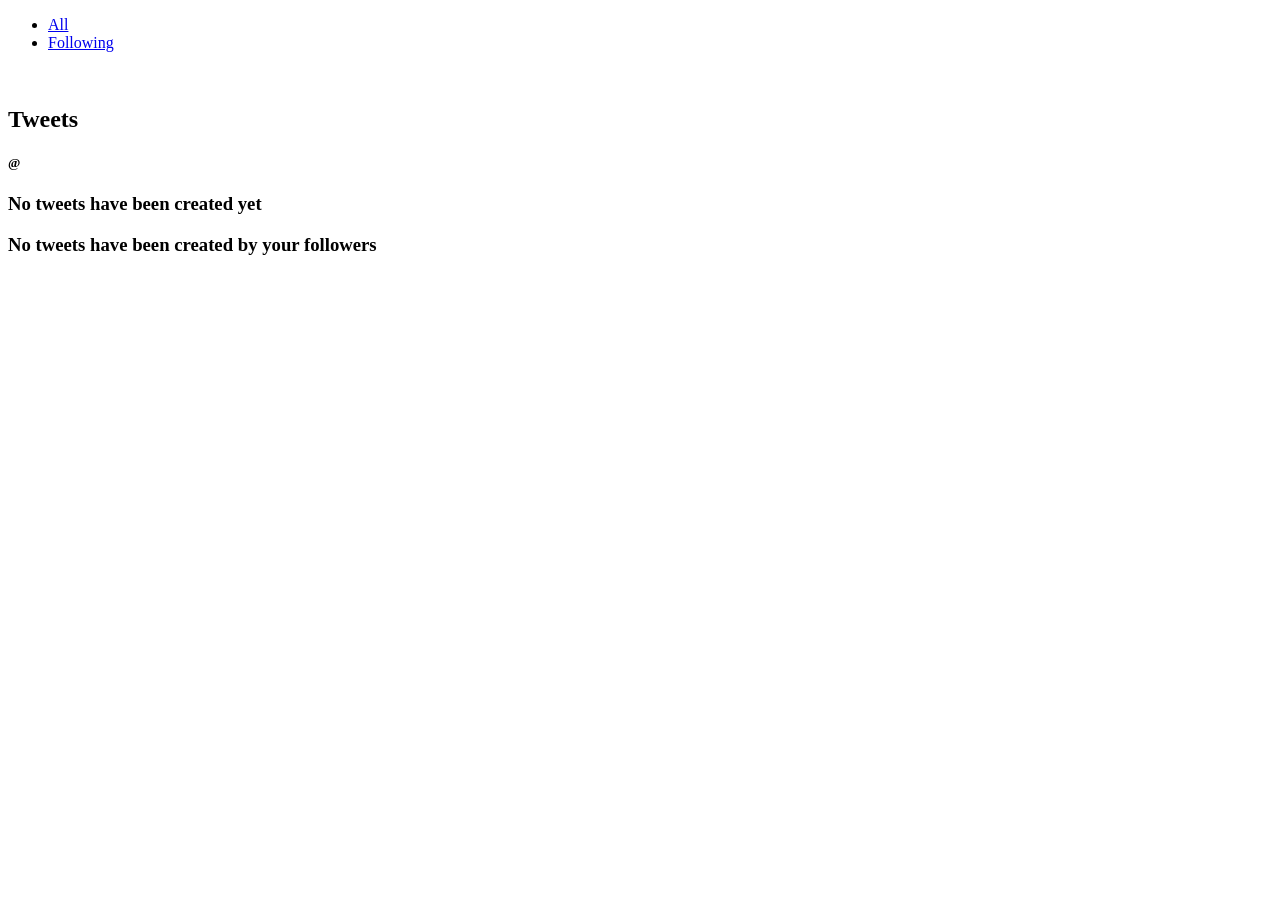
<file: demoTwitter/src/main/resources/templates/feed.html>
<!DOCTYPE html>
<html lang="en" xmlns:th="http://www.w3.org/1999/xhtml">
<head>
    <meta charset="UTF-8">
    <title>Title</title>
</head>
<body>
<div class="container">
    <div th:replace="fragments/navBar"></div>
    <ul class="nav nav-tabs">
        <li role="presentation" th:classappend="${filter == 'all' ? 'active' : '' }">
            <a href="/tweets">All</a></li>
        <li role="presentation" th:classappend="${filter == 'following' ? 'active' : '' }">
            <a href="/tweets?filter=following">Following</a></li>
    </ul><br/>
    <h2>Tweets</h2>
    <div th:each="tweet:${tweetList}">
        <h5>@<span th:text="${tweet.user.username}"></span>
            <small><span th:text="${tweet.date}"></span></small></h5>
        <p th:utext="${tweet.message}"></p>
    </div>
</div>
<div th:if="${#lists.isEmpty(tweetList) and filter == 'all'}">
    <h3>No tweets have been created yet</h3>
</div>
<div th:if="${#lists.isEmpty(tweetList) and filter == 'following'}">
    <h3>No tweets have been created by your followers</h3>
</div>
</body>
</html>
</file>
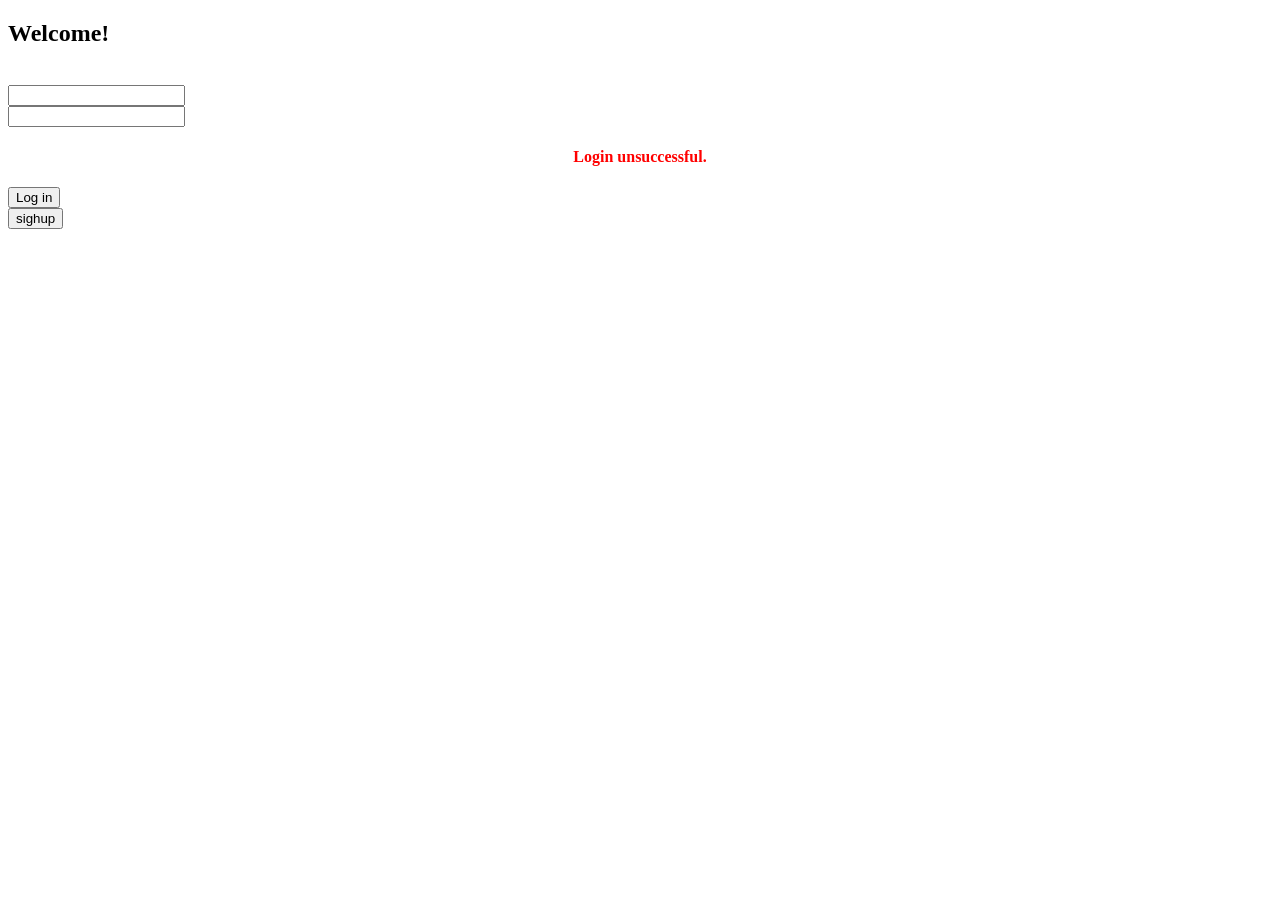
<file: demoTwitter/src/main/resources/templates/login.html>
<!DOCTYPE html>
<html xmlns:th="http://www.w3.org/1999/xhtml">
    <head>
        <title>Login</title>


    </head>
    <body>
    <div class="container">
        <div th:replace="fragments/navBar"></div>
        <h2>Welcome!</h2>
        <form th:action="@{/login}" method="post"><br/>
            <input type="text" id="username" name="username" th:placeholder="Username" class="form-control"/> <br/>
            <input type="password" th:placeholder="Password" id="password" name="password" class="form-control"/> <br/>
            <div align="center" th:if="${param.error}">
                <h4 style="color: red">Login unsuccessful.</h4>
            </div>
            <button class="btn btn-md btn-success btn-block" name="Submit" value="Login" type="Submit">Log in</button>
        </form>
        <form th:action="@{/signup}" method="get">
            <button class="btn btn-md btn-success btn-block" name="Submit" value="Login" type="Submit">sighup</button>
        </form>
    </div>


    <script src="https://ajax.googleapis.com/ajax/libs/jquery/3.1.1/jquery.min.js"></script>

    </body>
    </html>
</file>
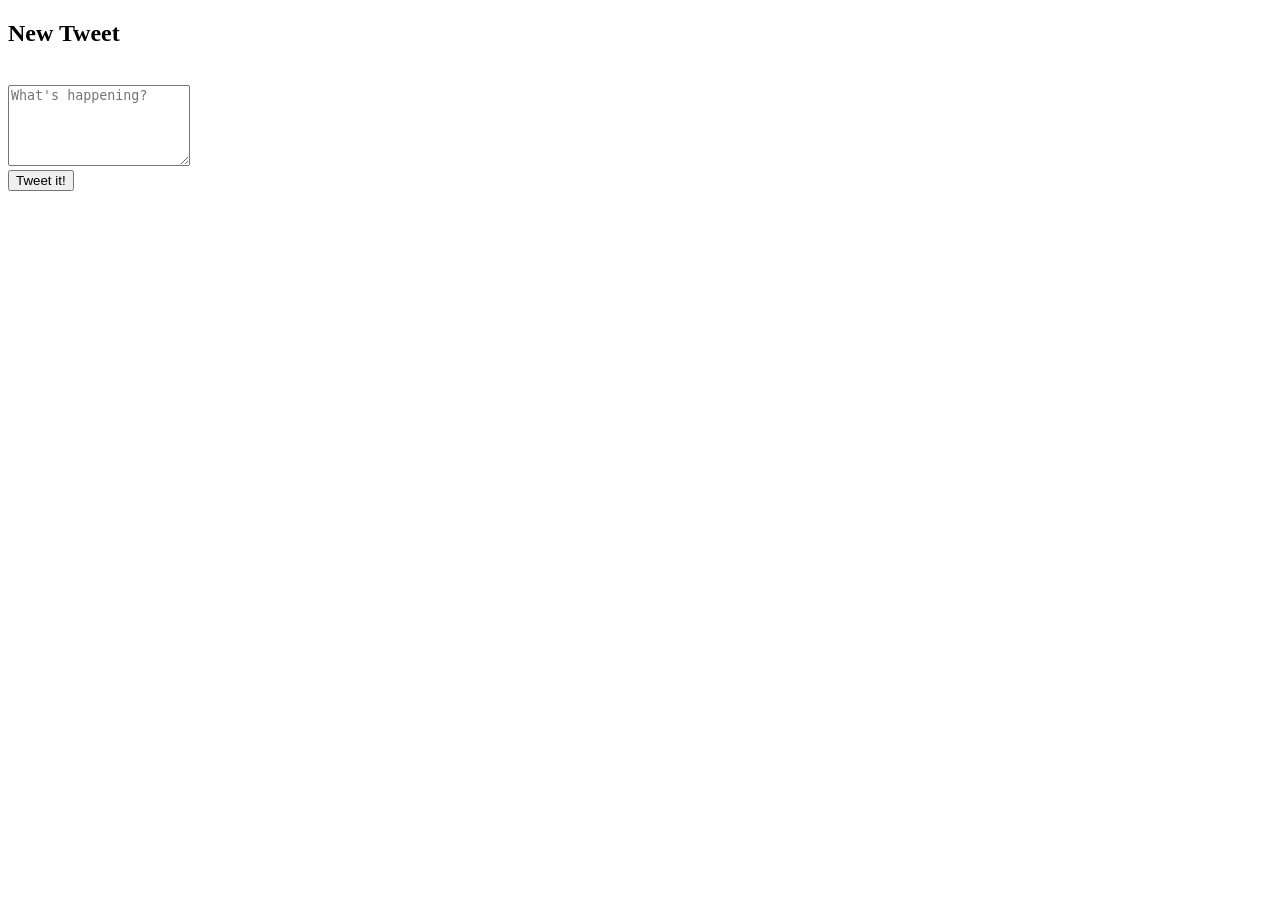
<file: demoTwitter/src/main/resources/templates/newTweet.html>
<!DOCTYPE html>
<html lang="en" xmlns:th="http://www.w3.org/1999/xhtml">
<head>
    <meta charset="UTF-8">
    <title>Title</title>
</head>
<body>
<div class="container">
    <div th:replace="fragments/navBar"></div>
    <div class="jumbotron col-md-8 col-md-offset-2">
        <h2>New Tweet</h2><br/>
        <form th:action="@{/tweets}" th:object="${tweet}" method="post" autocomplete="off">
            <div class="form-group">
                <textarea rows="5" th:field="*{message}" placeholder="What's happening?" class="form-control"></textarea>
                <label th:if="${#fields.hasErrors('message')}" th:errors="*{message}" class="validation-message"></label>
            </div>
            <div class="form-group">
                <button class="btn btn-md btn-success btn-block" name="Submit" value="Submit" type="Submit">Tweet it!</button>
            </div>
        </form>
        <div th:if="${successMessage}">
            <h3><span class="text-success" th:utext="${successMessage}"></span></h3>
        </div>
    </div>
</div>
</body>
</html>
</file>
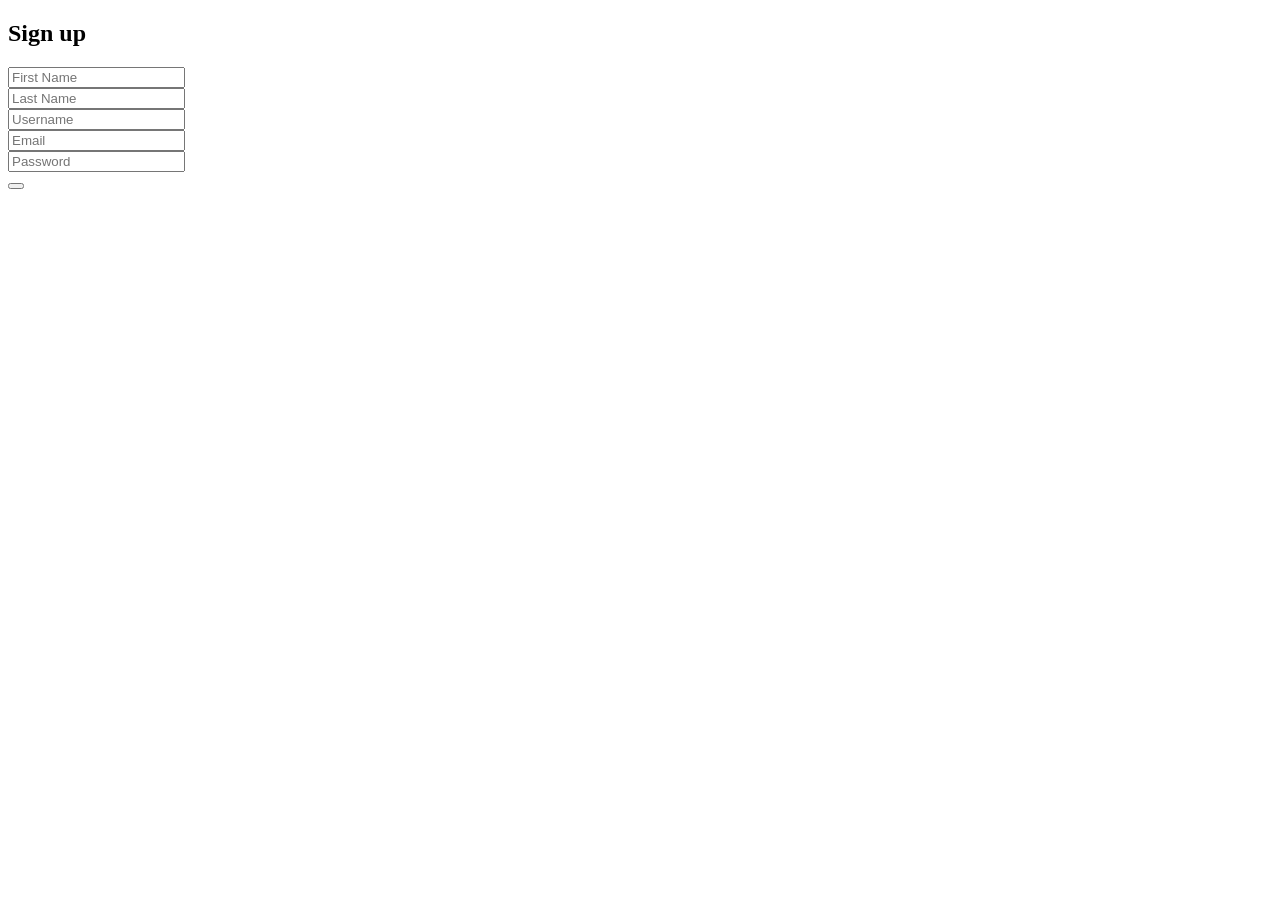
<file: demoTwitter/src/main/resources/templates/registration.html>
<!DOCTYPE html>
<html lang="en" xmlns:th="http://www.w3.org/1999/xhtml">
<head>
    <meta charset="UTF-8">
    <title>Title</title>
</head>
<body>
<div class="container">
    <div th:replace="fragments/navBar"></div>
    <h2>Sign up</h2>
    <form th:action="@{/signup}" th:object="${user}" method="post" autocomplete="off" >
        <div class="form-group">
            <label th:if="${#fields.hasErrors('firstName')}" th:errors="*{firstName}" class="validation-message"></label>
            <input type="text" th:field="*{firstName}" placeholder="First Name" class="form-control"/>
        </div>
        <div class="form-group">
            <label th:if="${#fields.hasErrors('lastName')}" th:errors="*{lastName}" class="validation-message"></label>
            <input type="text" th:field="*{lastName}" placeholder="Last Name" class="form-control"/>
        </div>
        <div class="form-group">
            <label th:if="${#fields.hasErrors('username')}" th:errors="*{username}" class="validation-message"></label>
            <input type="text" th:field="*{username}" placeholder="Username" class="form-control"/>
        </div>
        <div class="form-group">
            <input type="text" th:field="*{email}" placeholder="Email" class="form-control"/>
            <label th:if="${#fields.hasErrors('email')}" th:errors="*{email}" class="validation-message"></label>
        </div>
        <div class="form-group">
            <input type="password" th:field="*{password}" placeholder="Password" class="form-control"/>
            <label th:if="${#fields.hasErrors('password')}" th:errors="*{password}" class="validation-message"></label>
        </div>
        <div class="form-group">
            <button class="btn btn-md btn-success btn-block" name="Submit" value="Submit" type="Submit" th:text="Submit"></button>
        </div>
    </form>

</div>
</body>
</html>
</file>
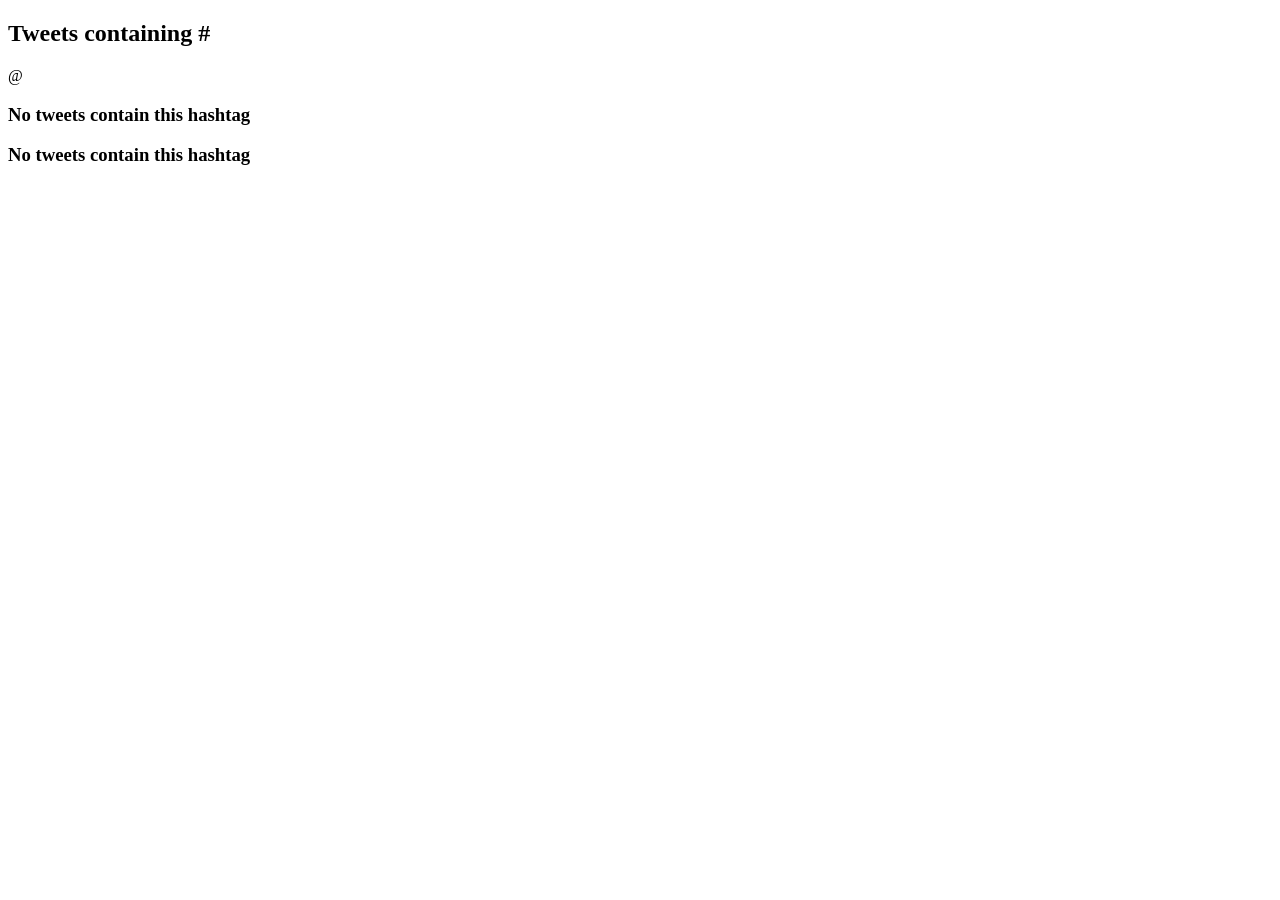
<file: demoTwitter/src/main/resources/templates/taggedTweets.html>
<!DOCTYPE html>
<html xmlns:th="http://www.w3.org/1999/xhtml">

<head>

    <title id="title">Feed</title>

<!--    <div th:replace="/fragments/" ></div>-->

</head>
<body>

<div th:replace="fragments/navbar"></div>
<div class="container">
    <h2>Tweets containing #<span th:text="${tag}"></span></h2>
    <div class="list-group" th:each="tweet:${tweetList}">
        <div class="list-group-item list-group-item-action">
            <div class="d-flex w-100 justify-content-between">
                <a class="username" th:href="@{/users/} + ${tweet.user.username}">@<span th:text="${tweet.user.username}"></span></a><small> <span th:text="${tweet.date}"></span></small>
            </div>
            <p class="mb-1" th:utext="${tweet.message}"></p>
        </div>
    </div>
    <div th:if="${#lists.isEmpty(tweetList)}">
        <h3>No tweets contain this hashtag</h3>
    </div>
</div>
<div th:if="${#lists.isEmpty(tweetList)}">
    <h3>No tweets contain this hashtag</h3>
</div>
</body>
</html>
</file>
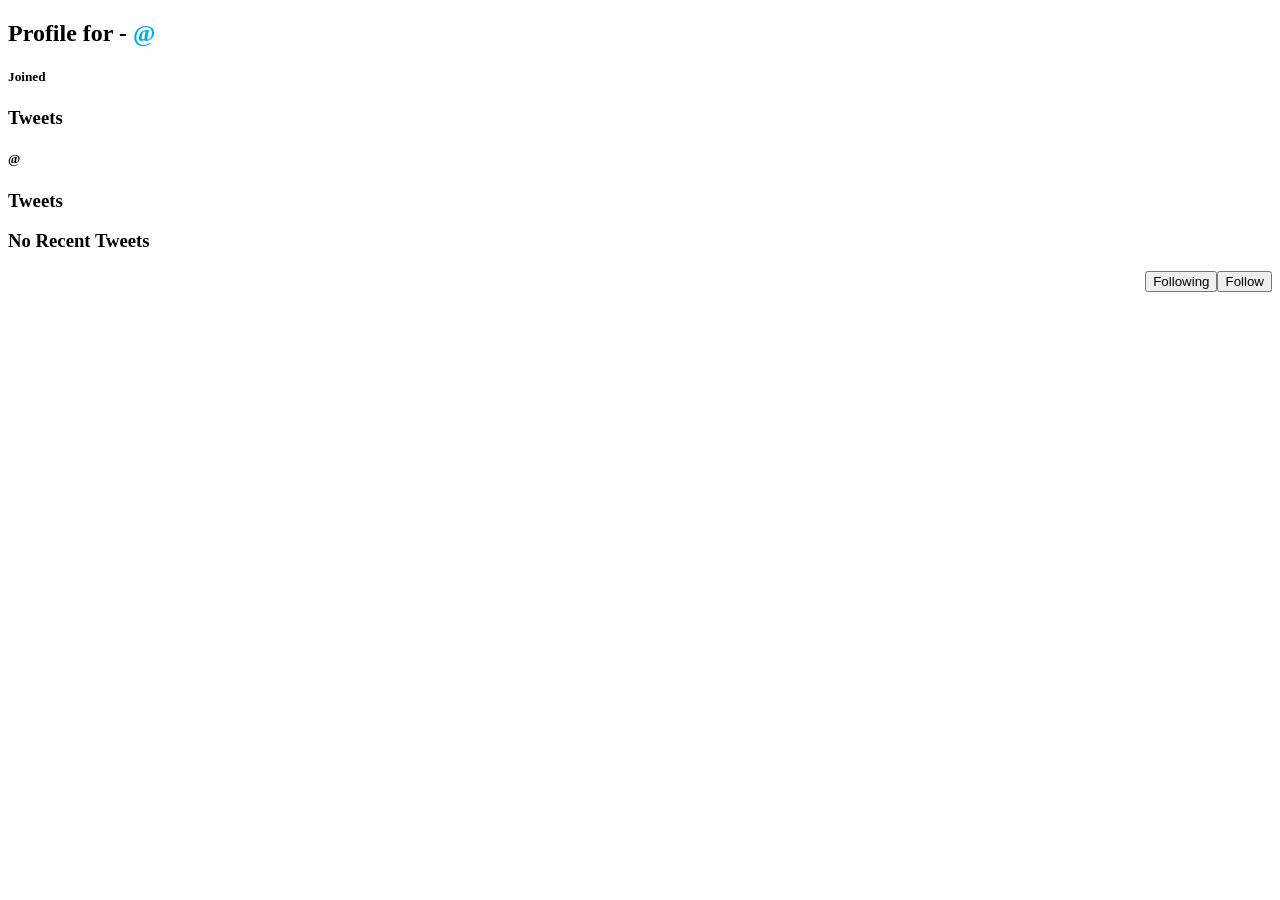
<file: demoTwitter/src/main/resources/templates/user.html>
<!DOCTYPE html>
<html lang="en" xmlns:th="http://www.w3.org/1999/xhtml">
<head>
    <meta charset="UTF-8">
    <title>Title</title>
</head>
<body>
<!-- nav bar -->
<div th:replace="fragments/navbar"></div>
<!-- User profile page begins -->
<h2>Profile for <span th:text="${user.firstName}"></span>
    <span th:text="${user.lastName}"></span> - <span style="color: #00aced">
@<span th:text="${user.username}"></span></span></h2>
<!-- add more code here -->
<h5>Joined <span th:text="${#dates.format(user.createdAt, 'MMMM dd, yyyy')}"></span></h5>
<h3>Tweets</h3>
<div class="list-group" th:each="tweet:${tweetList}">
    <div class="list-group-item list-group-item-action">
        <div class="d-flex w-100 justify-content-between">
            <h5>@<span th:text="${tweet.user.username}"></span>
                <small><span th:text="${#dates.format(tweet.createdAt, 'M/d/yy')}"></span></small></h5>
        </div>
        <p class="mb-1" th:utext="${tweet.message}"></p>
    </div>
</div>
<div th:if="${not #lists.isEmpty(tweetList)}">
    <h3>Tweets</h3>
</div>
<div th:if="${#lists.isEmpty(tweetList)}">
    <h3>No Recent Tweets</h3>
</div>
<form th:action="@{/follow/} + ${user.username}" th:if="${!following}" method="post">
    <button style="float:right" type="Submit" class="btn btn-lg btn-success">Follow</button>
</form>
<form th:action="@{/unfollow/} + ${user.username}" th:if="${following}" method="post">
    <button style="float:right" type="Submit" class="btn btn-lg btn-primary unfollow_btn">Following</button>
</form>
</body>
</html>
</file>
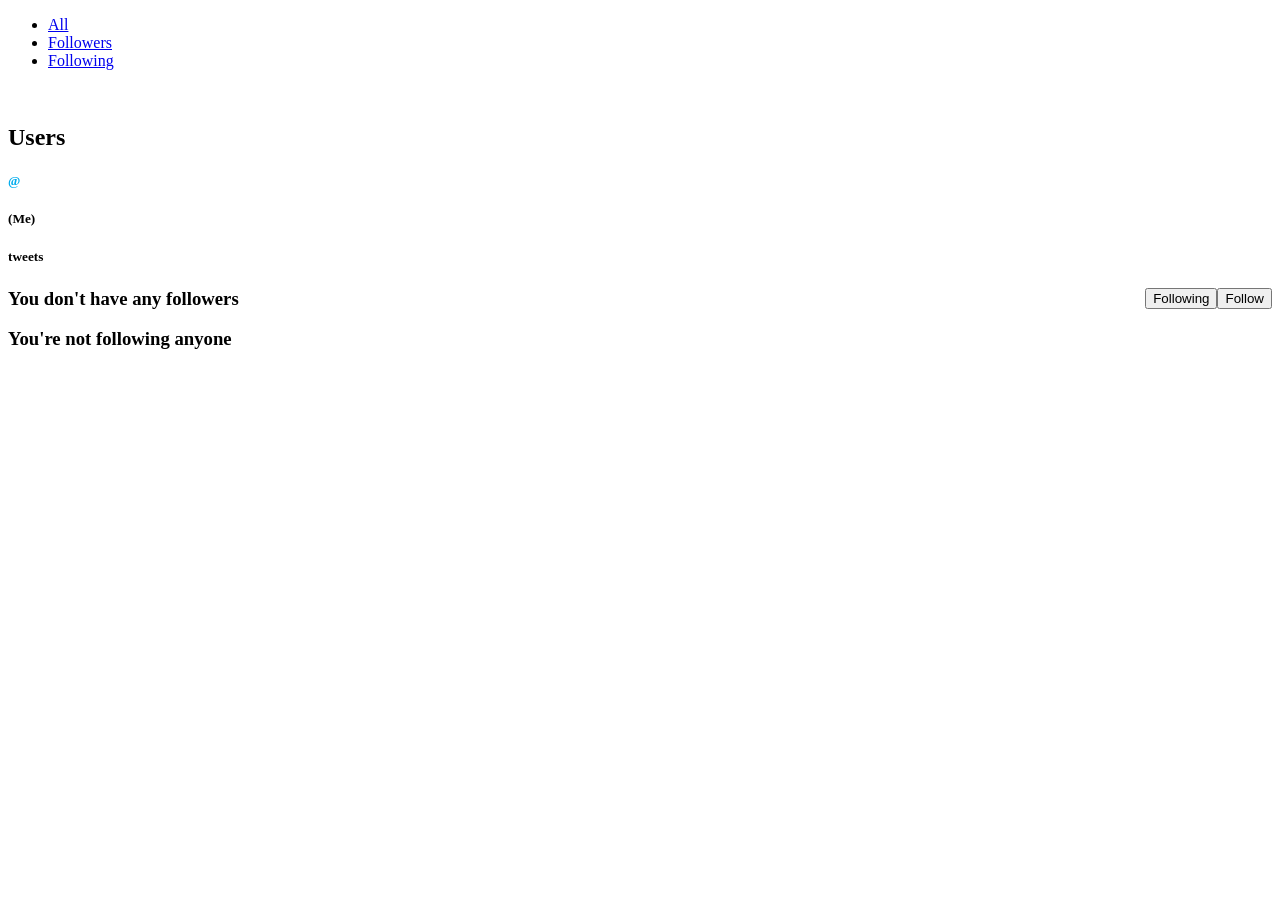
<file: demoTwitter/src/main/resources/templates/users.html>
<!DOCTYPE html>
<html xmlns:th="http://www.thymeleaf.org" xmlns:sec="http://www.thymeleaf.org/thymeleaf-extras-springsecurity4">

<head>

    <title id="title">Users</title>

    <div th:replace="/fragments/headlinks :: head-styles" ></div>
</head>
<body>
<div class="container-fluid">
    <div th:replace="fragments/navbar"></div>
    <ul class="nav nav-tabs">
        <li role="presentation" th:classappend="${filter == 'all' ? 'active' : '' }">
            <a href="/users">All</a></li>
        <li role="presentation" th:classappend="${filter == 'followers' ? 'active' : '' }">
            <a href="/users?filter=followers">Followers</a></li>
        <li role="presentation" th:classappend="${filter == 'following' ? 'active' : '' }">
            <a href="/users?filter=following">Following</a></li>
    </ul><br/>
        <div class="container">
        <h2>Users</h2>
        <div class="list-group" th:each="user:${users}">
            <a th:href="@{/users/} + ${user.username}" class="list-group-item list-group-item-action">
                <div class="row">
                    <div class="col col-sm-6">
                        <h5 class="mb-1" style="color: #00aced"><i class="fab fa-twitter"></i> @<span th:text="${user.username}"></span></h5>
                        <h5 class="mb-1"><span th:text="${user.firstName}"></span> <span th:text="${user.lastName}"></span> <span th:if="${!followingStatus.containsKey(user.username)}">(Me)</span></h5></h5>
                    </div>
                    <div class="col col-sm-2 col-sm-offset-4 text-right">
                        <h5 class="mb-1"><span th:text="${tweetCounts.get(user.username)}"></span> tweets</h5>

                        <form th:action="@{/follow/} + ${user.username}" th:if="${followingStatus.containsKey(user.username)
				&& !followingStatus.get(user.username)}" method="post">

                            <button style="float:right" type="Submit" class="btn btn-md btn-success">Follow</button>

                        </form>

                        <form th:action="@{/unfollow/} + ${user.username}" th:if="${followingStatus.containsKey(user.username)
				&& followingStatus.get(user.username)}" method="post">

                            <button style="float:right" type="Submit" class="btn btn-md btn-primary unfollow_btn">Following</button>

                        </form>
                    </div>
                </div>
            </a>
        </div>
    </div>
</div>
<div th:if="${#lists.isEmpty(users) and filter == 'followers'}"><h3>You don't have any followers</h3></div>
<div th:if="${#lists.isEmpty(users) and filter == 'following'}"><h3>You're not following anyone</h3></div>
</body>
</html>
</file>
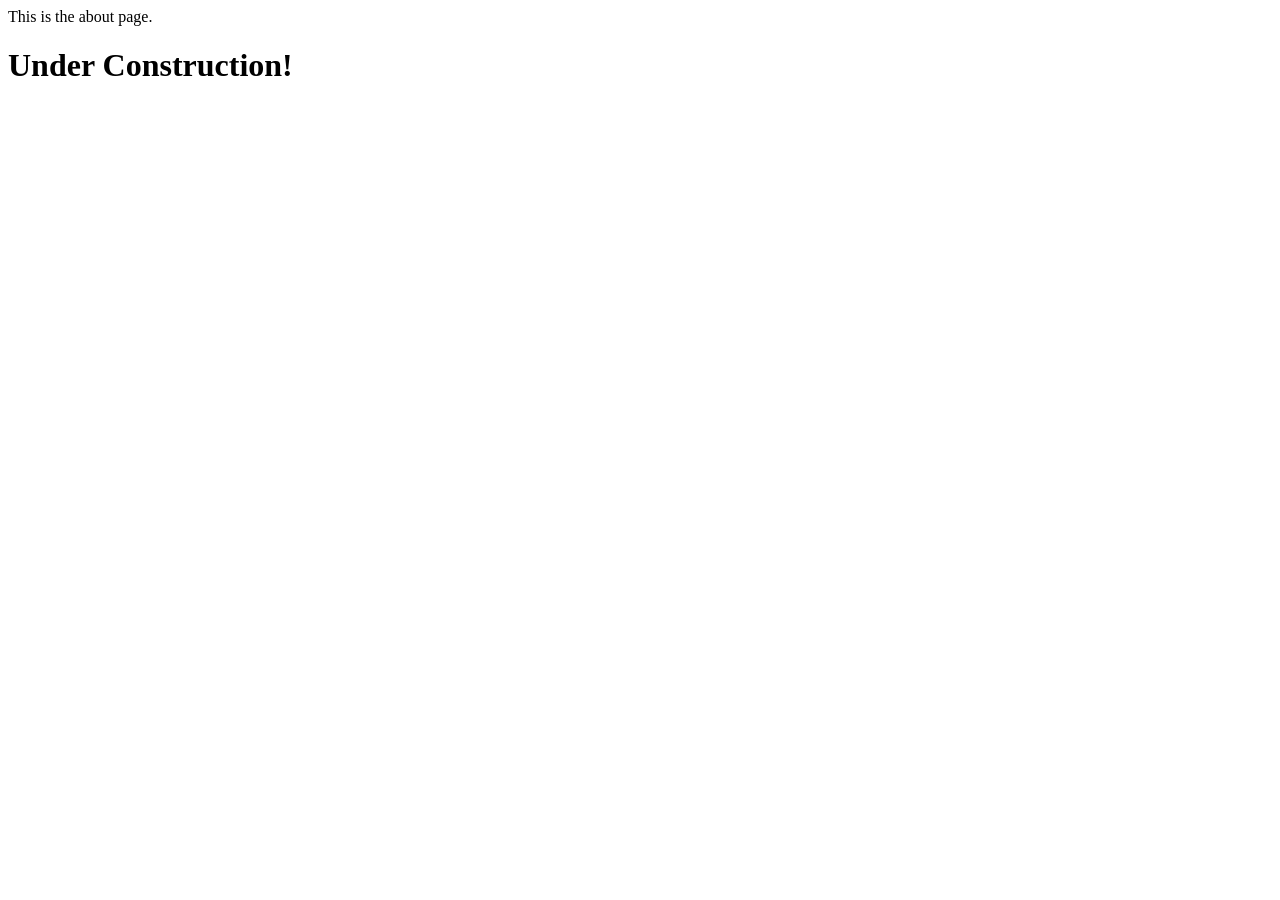
<file: e-commerceTTS/src/main/resources/templates/about.html>
<!DOCTYPE html>
<html lang="en">
<head>
    <meta charset="UTF-8">
    <title>About</title>
</head>
<body>
This is the about page.
<h1>Under Construction!</h1>
<iframe src="https://i.giphy.com/media/S5JSwmQYHOGMo/200.gif" width="480" height="320" frameBorder="0" class="giphy-embed" allowFullScreen></iframe>
</body>
</html>
</file>
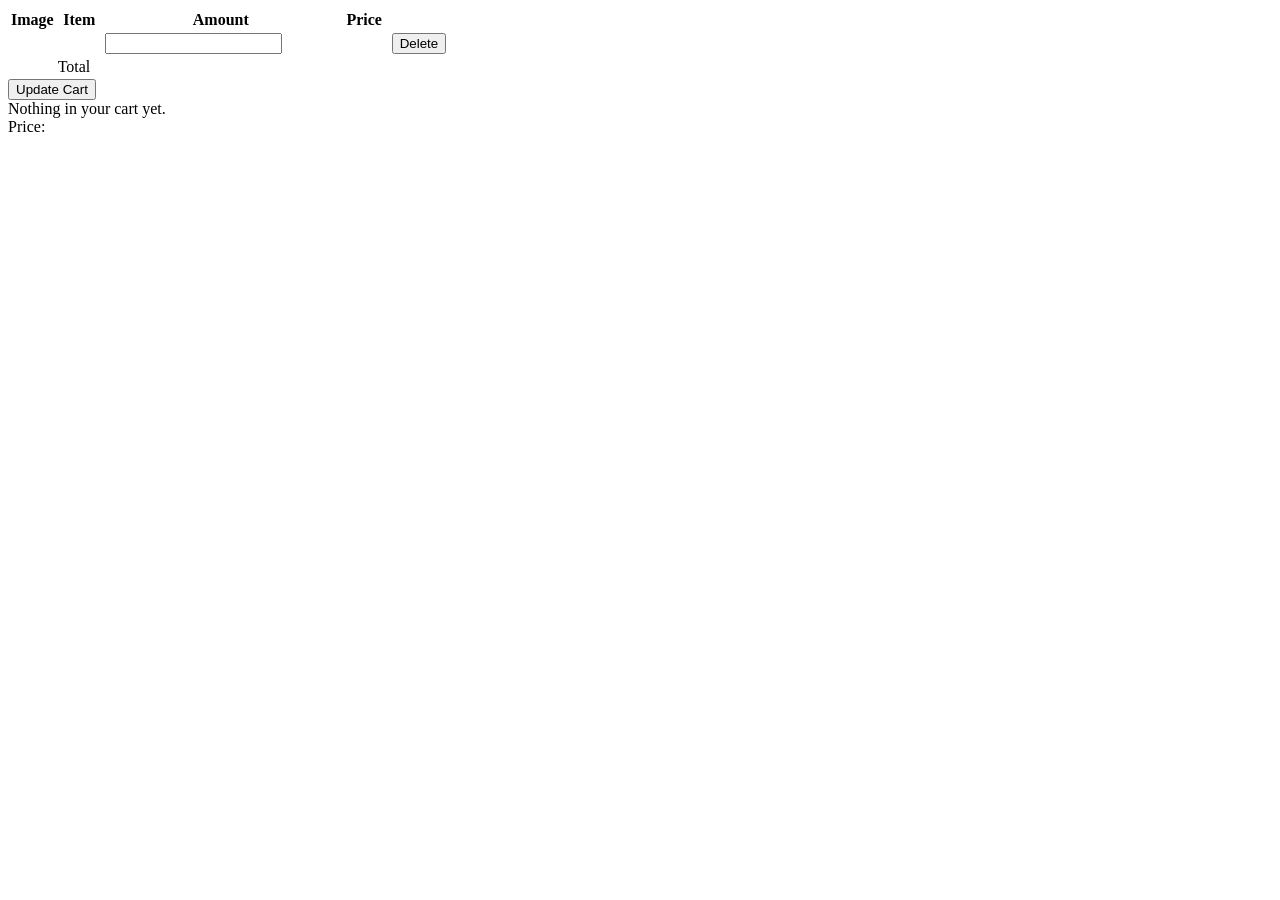
<file: e-commerceTTS/src/main/resources/templates/cart.html>
<!DOCTYPE html>
<html xmlns:th="http://www.thymeleaf.org">
<head th:replace="fragments/fragments :: head"></head>
<body>
<div th:replace="fragments/fragments :: navbar"></div>
<main role="main">
    <div class="container">
        <div class="row">
            <table class="table">
                <thead>
                <tr>
                    <th>Image</th>
                    <th>Item</th>
                    <th>Amount</th>
                    <th>Price</th>
                    <th></th>
                </tr>
                </thead>
                <tbody>
                <tr th:each="item: ${cart}" th:with="product=${item.key}">
                    <td style="width: 10%; padding-left: 0"><img th:src="${product.image}" style="width: 100%; max-height: 80px" alt=""/></td>
                    <td th:text="${product.name}"></td>
                    <td>
                        <input type="hidden" name="id" th:value="${product.id}" form="updateForm"/>
                        <input type="number" name="quantity" min="0" th:value="${item.value}" form="updateForm">
                    </td>
                    <td th:if="${list.add(product.price * item.value)}" th:text="${#numbers.formatCurrency(product.price * item.value)}"></td>
                    <td>
                        <form th:action="@{/cart}" method="post" style="display:inline">
                            <input type="hidden" name="_method" value="DELETE"/>
                            <input type="hidden" name="id" th:value="${product.id}"/>
                            <button class="btn btn-danger" style="display: inline" type="submit">Delete</button>
                        </form>
                    </td>
                </tr>
                </tbody>
                <tfoot>
                <tr>
                    <td></td>
                    <td>Total</td>
                    <td th:text="${#numbers.formatCurrency(#aggregates.sum(list))}"></td>
                    <td></td>
                </tr>
                </tfoot>
            </table>
            <form th:action="@{/cart}" method="post" id="updateForm" th:if="${cart.size() > 0}">
                <input type="hidden" name="_method" value="PATCH" />
                <button type="submit" class="btn btn-primary">Update Cart</button>
            </form>
            <div th:if="${cart.size() == 0}">Nothing in your cart yet.</div>
        </div>
        <form action='/charge' method='POST' id='checkout-form'>
            <input type='hidden' th:value="${#numbers.formatCurrency(#aggregates.sum(list))}" name='amount' />
            <label>Price:<span th:text="${#numbers.formatCurrency(#aggregates.sum(list))}" /></label>
            <!-- NOTE: data-key/data-amount/data-currency will be rendered by Thymeleaf -->
            <script
                    src='https://checkout.stripe.com/checkout.js'
                    class='stripe-button'
                    th:attr='data-key=${stripePublicKey},
                     data-amount=${#numbers.formatCurrency(#aggregates.sum(list))},
                     data-currency=${currency}'
                    data-name='Baeldung'
                    data-description='Spring course checkout'
                    data-image
                            ='https://www.baeldung.com/wp-content/themes/baeldung/favicon/android-chrome-192x192.png'
                    data-locale='auto'
                    data-zip-code='false'>
            </script>
        </form>
    </div>
</main>
<div th:replace="fragments/fragments :: footer"></div>
</body>
</html>
</file>
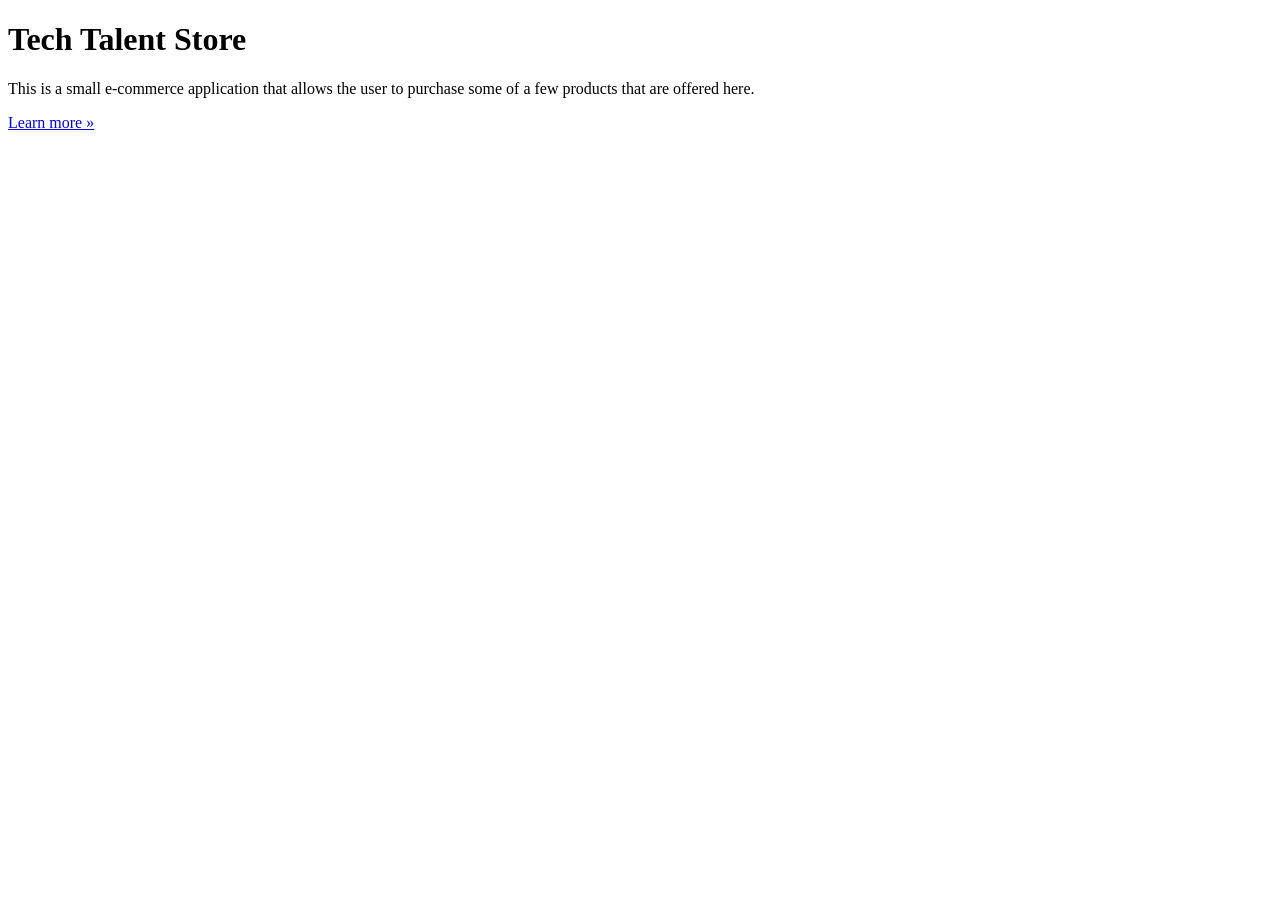
<file: e-commerceTTS/src/main/resources/templates/main.html>
<!DOCTYPE HTML>
<html xmlns:th="http://www.thymeleaf.org" lang="en">
<head th:replace="fragments/fragments :: head"></head>
<body>
<div th:replace="fragments/fragments :: navbar" ></div>

<main role="main">
    <!-- Main jumbotron for a primary marketing message or call to action -->
    <div class="jumbotron">
        <div class="container">
            <h1 class="display-3">Tech Talent Store</h1>
            <p>This is a small e-commerce application that allows the user to purchase some of a few products that are offered here. </p>
            <p><a class="btn btn-primary btn-lg" href="/about" role="button">Learn more &raquo;</a></p>
        </div>
    </div>

    <div class="container">
        <div class="row">
            <div class="card col-md-3 small-product-card"  th:each="product:${products}">
                <a  th:href="@{/product/{id}(id=${product.getId()})}"><img th:alt="${product.name}" th:src="@{${product.image}}" class="card-img"/></a>
                <div class="card-body">
                    <div class="card-title">
                        <h4 th:text="${product.name}"></h4>
                        <small th:text="${product.getBrand()}"></small>
                    </div>
                </div>
            </div>
        </div>
    </div>
</main>

<footer th:replace="fragments/fragments :: footer"></footer>
</body>
</html>
</file>
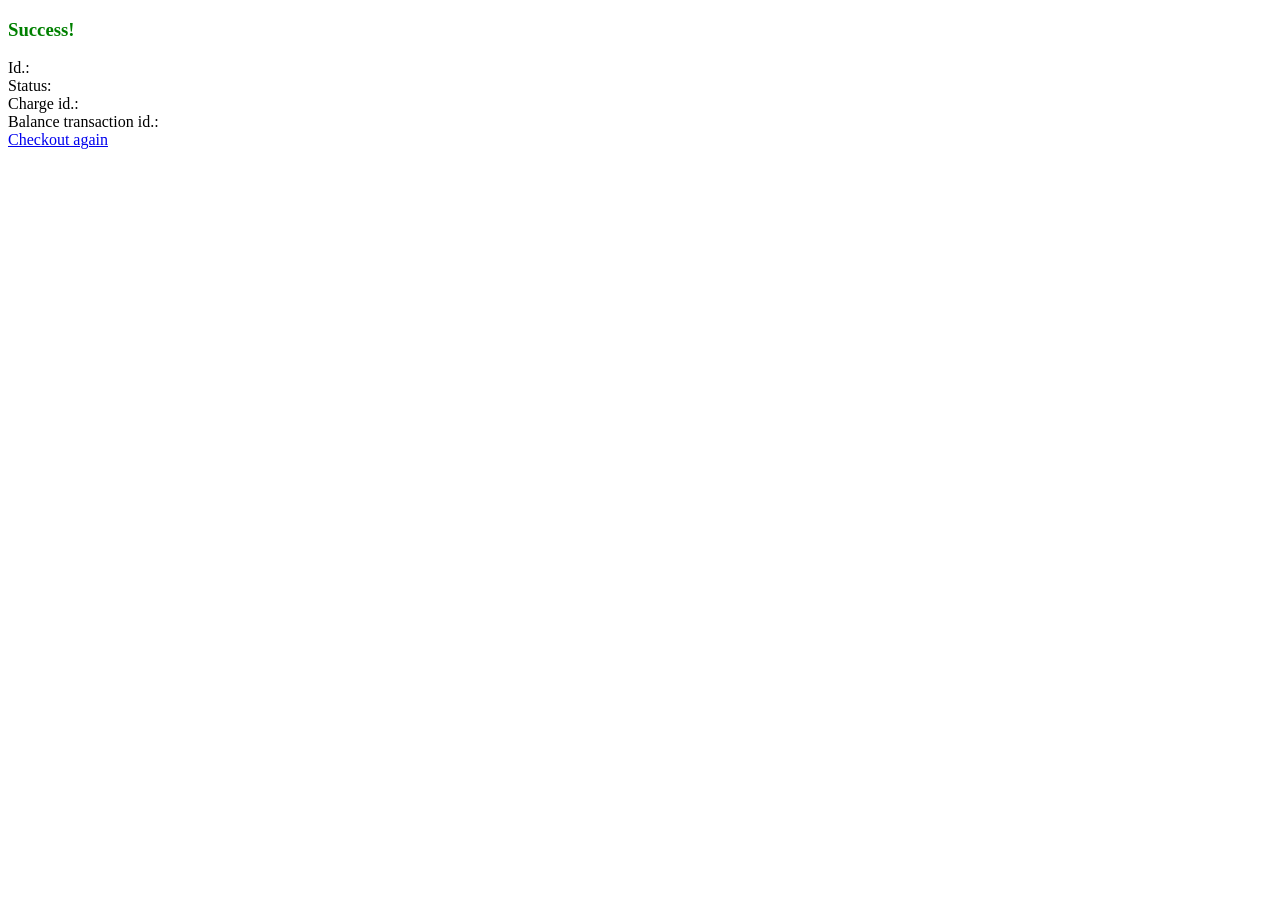
<file: e-commerceTTS/src/main/resources/templates/result.html>
<!DOCTYPE html>
<html xmlns:th="http://www.w3.org/1999/xhtml">
<head>
    <title>Result</title>
</head>
<body>
<h3 th:if='${error}' th:text='${error}' style='color: red;'></h3>
<div th:unless='${error}'>
    <h3 style='color: green;'>Success!</h3>
    <div>Id.: <span th:text='${id}' /></div>
    <div>Status: <span th:text='${status}' /></div>
    <div>Charge id.: <span th:text='${chargeId}' /></div>
    <div>Balance transaction id.: <span th:text='${balance_transaction}' /></div>
</div>
<a href='/checkout.html'>Checkout again</a>
</body>
</html>
</file>
